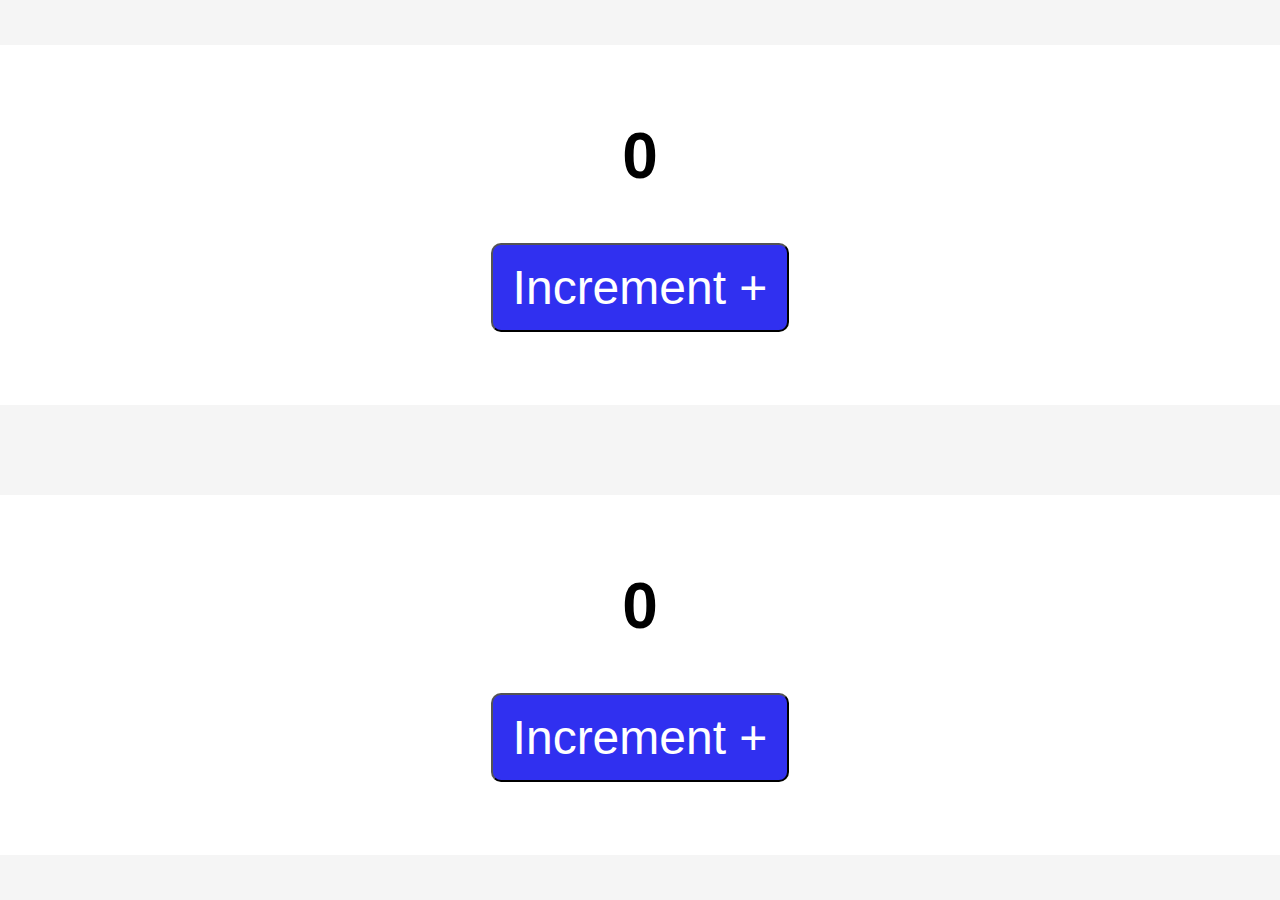
<file: 01-Increment/index.html>
<!DOCTYPE html>
<html lang="en">

<head>
    <meta charset="UTF-8">
    <meta http-equiv="X-UA-Compatible" content="IE=edge">
    <meta name="viewport" content="width=device-width, initial-scale=1.0">
    <link rel="stylesheet" href="style.css">
    <title>Increment</title>
</head>

<body>
    <div class="container">
        <div>
            <h1 id="display">0</h1>
            <div>
                <button id="button">Increment +</button>
            </div>
        </div>
        <div>
            <h1 id="display1">0</h1>
            <div>
                <button id="button1">Increment +</button>
            </div>
        </div>
    </div>
    <script src="./script.js"></script>
</body>

</html>
</file>
<file: 01-Increment/style.css>
* {
    box-sizing: border-box;
    margin: 0;
    padding: 0;
    font-family: Arial, Helvetica, sans-serif;
}

.container {
    min-height: 100vh;
    background-color: whitesmoke;
    display: grid;
    place-items: center;

}

.container>div {
    display: flex;
    flex-direction: column;
    align-items: center;
    justify-content: center;
    width: 100%;
    height: 40vh;
    background-color: white;

}


#display,
#display1 {
    font-size: 64px;
    margin-bottom: 50px;
    /* padding-left: 110px; */
}

#button,
#button1 {
    color: white;
    border-radius: 10px;
    padding: 15px 20px;
    font-size: 48px;
    background-color: rgb(48, 48, 240);
}
</file>
